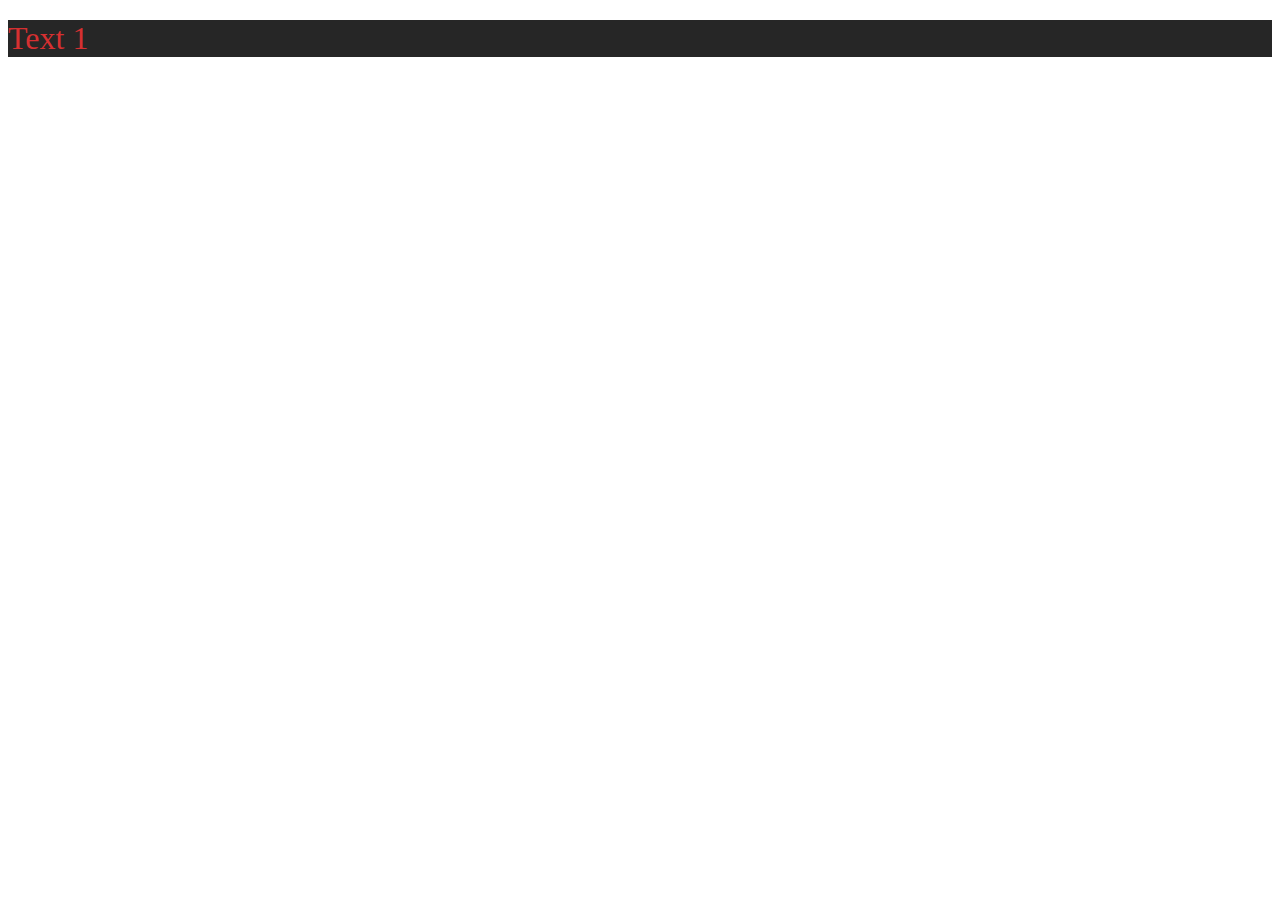
<file: Project/index copy.html>
<!DOCTYPE html>
<html lang="en">
<head>
    <meta charset="UTF-8">
    <meta name="viewport" content="width=device-width, initial-scale=1.0">
    <title>Text Animation</title>
    <style>

        #textContainer {
            position: relative;
            top: 0;
            right:0;
            width: 100%;
            height: 100%;
            color: #d63031;
            font-size: 2em;
            background: rgba(0, 0, 0, 0.851);
            transition: opacity 1s;
        }
        .text {
            position: relative;
            opacity: 0;
            transition: opacity 1s;
            margin-top: 20px; /* Adjust this value to set the distance between texts */
        }
    </style>
</head>
<body>
    <div id="textContainer"></div>

    <script>
        var texts = ["Text 1", "Text 2", "Text 3"];
        var textIndex = 0;
        var textContainer = document.getElementById('textContainer');

        function showNextText() {
            var textElement = document.createElement('div');
            textElement.className = 'text';
            textElement.innerHTML = texts[textIndex];
            textContainer.appendChild(textElement);

            // Trigger reflow to restart CSS animation
            textElement.offsetHeight;
            textElement.style.opacity = 1;

            textIndex++;
            if (textIndex < texts.length) {
                setTimeout(showNextText, 1000); // Adjust interval to fit your needs
            }
        }

        function startTextAnimation() {
            showNextText();
        }

        startTextAnimation();

    </script>
</body>
</html>
</file>
